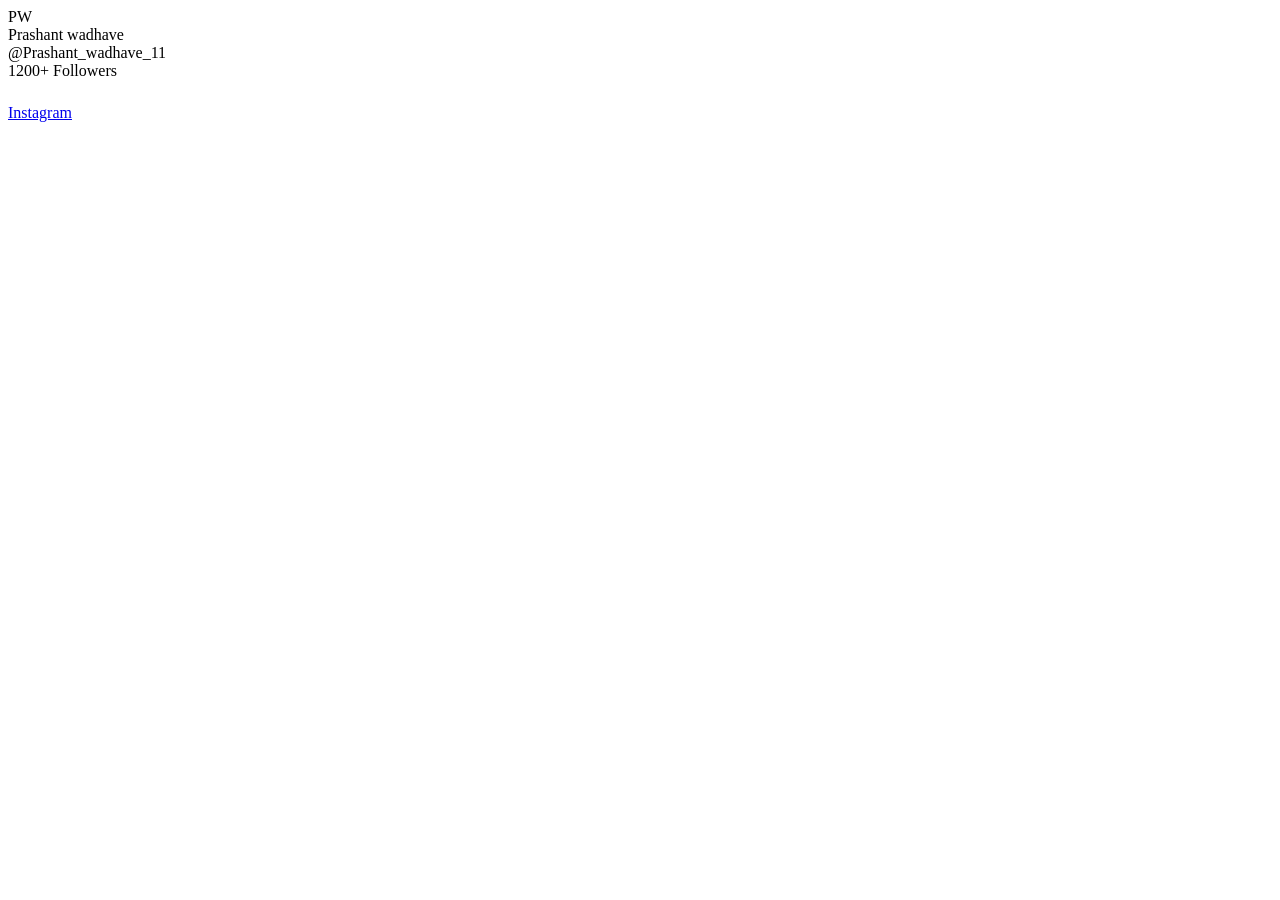
<file: templates/footer.html>
</head>
<body>
<div class="insta"> 

    <div class="tooltip-container">
        <div class="tooltip">
          <div class="profile">
            <div class="user">
              <div class="img">PW</div>
              <div class="details">
                <div class="name">Prashant wadhave</div>
                <div class="username">@Prashant_wadhave_11</div>
              </div>
            </div>
            <div class="about">1200+ Followers</div>
          </div>
        </div>
        <div class="text">
          <a class="icon" href="#">
            <div class="layer">
              <span></span>
              <span></span>
              <span></span>
              <span></span>
              <span class="instagramSVG">
                <svg
                  fill="white"
                  class="svgIcon"
                  viewBox="0 0 448 512"
                  height="1.5em"
                  xmlns="http://www.w3.org/2000/svg"
                >
                  <path
                    d="M224.1 141c-63.6 0-114.9 51.3-114.9 114.9s51.3 114.9 114.9 114.9S339 319.5 339 255.9 287.7 141 224.1 141zm0 189.6c-41.1 0-74.7-33.5-74.7-74.7s33.5-74.7 74.7-74.7 74.7 33.5 74.7 74.7-33.6 74.7-74.7 74.7zm146.4-194.3c0 14.9-12 26.8-26.8 26.8-14.9 0-26.8-12-26.8-26.8s12-26.8 26.8-26.8 26.8 12 26.8 26.8zm76.1 27.2c-1.7-35.9-9.9-67.7-36.2-93.9-26.2-26.2-58-34.4-93.9-36.2-37-2.1-147.9-2.1-184.9 0-35.8 1.7-67.6 9.9-93.9 36.1s-34.4 58-36.2 93.9c-2.1 37-2.1 147.9 0 184.9 1.7 35.9 9.9 67.7 36.2 93.9s58 34.4 93.9 36.2c37 2.1 147.9 2.1 184.9 0 35.9-1.7 67.7-9.9 93.9-36.2 26.2-26.2 34.4-58 36.2-93.9 2.1-37 2.1-147.8 0-184.8zM398.8 388c-7.8 19.6-22.9 34.7-42.6 42.6-29.5 11.7-99.5 9-132.1 9s-102.7 2.6-132.1-9c-19.6-7.8-34.7-22.9-42.6-42.6-11.7-29.5-9-99.5-9-132.1s-2.6-102.7 9-132.1c7.8-19.6 22.9-34.7 42.6-42.6 29.5-11.7 99.5-9 132.1-9s102.7-2.6 132.1 9c19.6 7.8 34.7 22.9 42.6 42.6 11.7 29.5 9 99.5 9 132.1s2.7 102.7-9 132.1z"
                  ></path>
                </svg>
              </span>
            </div>
            <div class="text">Instagram</div>
          </a>
        </div>
      </div>
</div>
      
</body>
</html>
</file>
